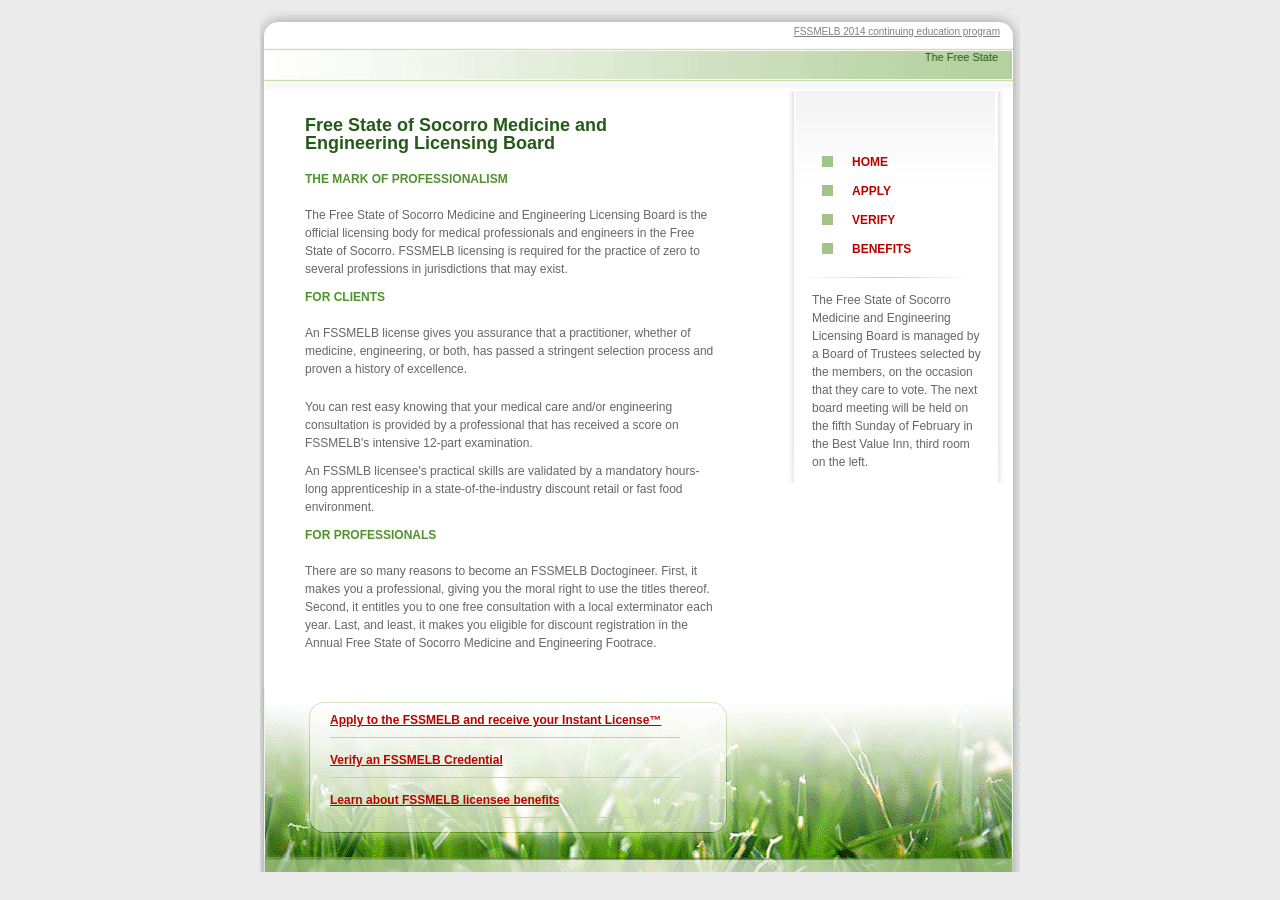
<file: www/index.html>
<!DOCTYPE html PUBLIC "-//W3C//DTD XHTML 1.0 Transitional//EN" "http://www.w3.org/TR/xhtml1/DTD/xhtml1-transitional.dtd">
<html>
<head>
<title>Free State of Socorro Medicine and Engineering Licensing Board</title>
<meta http-equiv="Content-type" content="text/html; charset=UTF-8" />
<style type="text/css" media="all">
@import "images/style.css";
</style>
</head>
<body>
<div id="page-container">
        <div id="top"><a href="http://www.youtube.com/watch?v=hnRbAaB_IWg">FSSMELB 2014 continuing education program</a>
          <div class="comment"><marquee>The Free State of Socorro Medicine and Engineering Licensing Board is proud to announce a celebration of its 50th anniversary. 2042: 50 years of excellence --- FSSMELB licensees: don't forget to submit the appropriate paperwork to the appropriate authorities before the deadline of which you have been informed</marquee></div>
  </div>
  <div id="sidebar-a">
    <div class="padding">
      <ul id="menu">
        <li><a href="/">Home</a></li>
        <li><a href="/apply.html">Apply</a></li>
        <li><a href="/verify.html">Verify</a></li>
        <li><a href="/benefits.html">Benefits</a></li>
      </ul>
    </div>
    <div id="hrgreen"></div>
    <p>The Free State of Socorro Medicine and Engineering Licensing Board is managed by a Board of Trustees selected by the members, on the occasion that they care to vote. The next board meeting will be held on the fifth Sunday of February in the Best Value Inn, third room on the left.</p>
  </div>
  <div id="content">
    <div class="padding">
      <h2>Free State of Socorro Medicine and Engineering Licensing Board</h2>
      <br />
      <h4>THE MARK OF PROFESSIONALISM</h4>
      <br />
      <p>The Free State of Socorro Medicine and Engineering Licensing Board is the official licensing body for medical professionals and engineers in the Free State of Socorro. FSSMELB licensing is required for the practice of zero to several professions in jurisdictions that may exist.</p>
      <h4>FOR CLIENTS</h4>
      <br />
      <p>An FSSMELB license gives you assurance that a practitioner, whether of medicine, engineering, or both, has passed a stringent selection process and proven a history of excellence.<p>
      <p>You can rest easy knowing that your medical care and/or engineering consultation is provided by a professional that has received a score on FSSMELB's intensive 12-part examination.</p>
      <p>An FSSMLB licensee's practical skills are validated by a mandatory hours-long apprenticeship in a state-of-the-industry discount retail or fast food environment.</p>
      <h4>FOR PROFESSIONALS</h4>
      <br />
      <p>There are so many reasons to become an FSSMELB Doctogineer. First, it makes you a professional, giving you the moral right to use the titles thereof. Second, it entitles you to one free consultation with a local exterminator each year. Last, and least, it makes you eligible for discount registration in the Annual Free State of Socorro Medicine and Engineering Footrace.</p>
    </div>
  </div>
  <div id="prefooter"> <br />
    <p><a href="/apply.html">Apply to the FSSMELB and receive your Instant License&#0153;</a></p>
    <p><a href="/verify.html">Verify an FSSMELB Credential</a></p>
    <p><a href="/benefits.html">Learn about FSSMELB licensee benefits</a></p>
  </div>
  <div id="footer"></div>
</div>
</body>
</html>
</file>
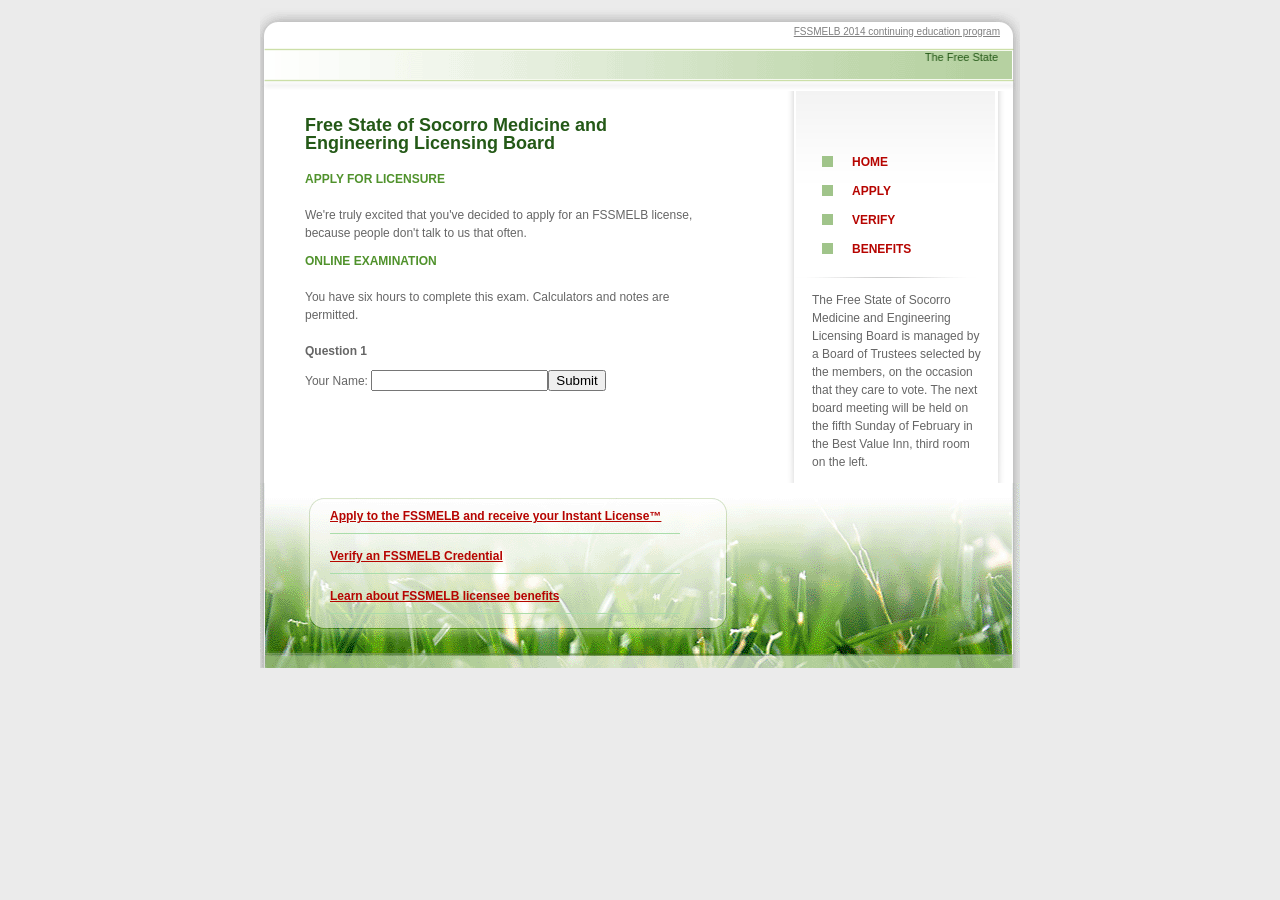
<file: www/apply.html>
<!DOCTYPE html PUBLIC "-//W3C//DTD XHTML 1.0 Transitional//EN" "http://www.w3.org/TR/xhtml1/DTD/xhtml1-transitional.dtd">
<html>
<head>
<title>Free State of Socorro Medicine and Engineering Licensing Board</title>
<meta http-equiv="Content-type" content="text/html; charset=UTF-8" />
<style type="text/css" media="all">
@import "images/style.css";
</style>
</head>
<body>
<div id="page-container">
        <div id="top"><a href="http://www.youtube.com/watch?v=hnRbAaB_IWg">FSSMELB 2014 continuing education program</a>
          <div class="comment"><marquee>The Free State of Socorro Medicine and Engineering Licensing Board is proud to announce a celebration of its 50th anniversary. 2042: 50 years of excellence --- FSSMELB licensees: don't forget to submit the appropriate paperwork to the appropriate authorities before the deadline of which you have been informed</marquee></div>
  </div>
  <div id="sidebar-a">
    <div class="padding">
      <ul id="menu">
        <li><a href="/">Home</a></li>
        <li><a href="/apply.html">Apply</a></li>
        <li><a href="/verify.html">Verify</a></li>
        <li><a href="/benefits.html">Benefits</a></li>
      </ul>
    </div>
    <div id="hrgreen"></div>
    <p>The Free State of Socorro Medicine and Engineering Licensing Board is managed by a Board of Trustees selected by the members, on the occasion that they care to vote. The next board meeting will be held on the fifth Sunday of February in the Best Value Inn, third room on the left.</p>
  </div>
  <div id="content">
    <div class="padding">
      <h2>Free State of Socorro Medicine and Engineering Licensing Board</h2>
      <br />
      <h4>APPLY FOR LICENSURE</h4>
      <br />
      <p>We're truly excited that you've decided to apply for an FSSMELB license, because people don't talk to us that often.</p>
      <h4>ONLINE EXAMINATION</h4>
      <br />
      You have six hours to complete this exam. Calculators and notes are permitted.
      <br />
      <br />
      <p><b>Question 1</b></p>
      <form method="POST" action="/cgi-bin/exam.py">
        <label>Your Name: </label><input type="text" name="name"><input type="submit">
      </form>
    </div>
  </div>
  <div id="prefooter"> <br />
    <p><a href="/apply.html">Apply to the FSSMELB and receive your Instant License&#0153;</a></p>
    <p><a href="/verify.html">Verify an FSSMELB Credential</a></p>
    <p><a href="/benefits.html">Learn about FSSMELB licensee benefits</a></p>
  </div>
  <div id="footer"></div>
</div>
</body>
</html>
</file>
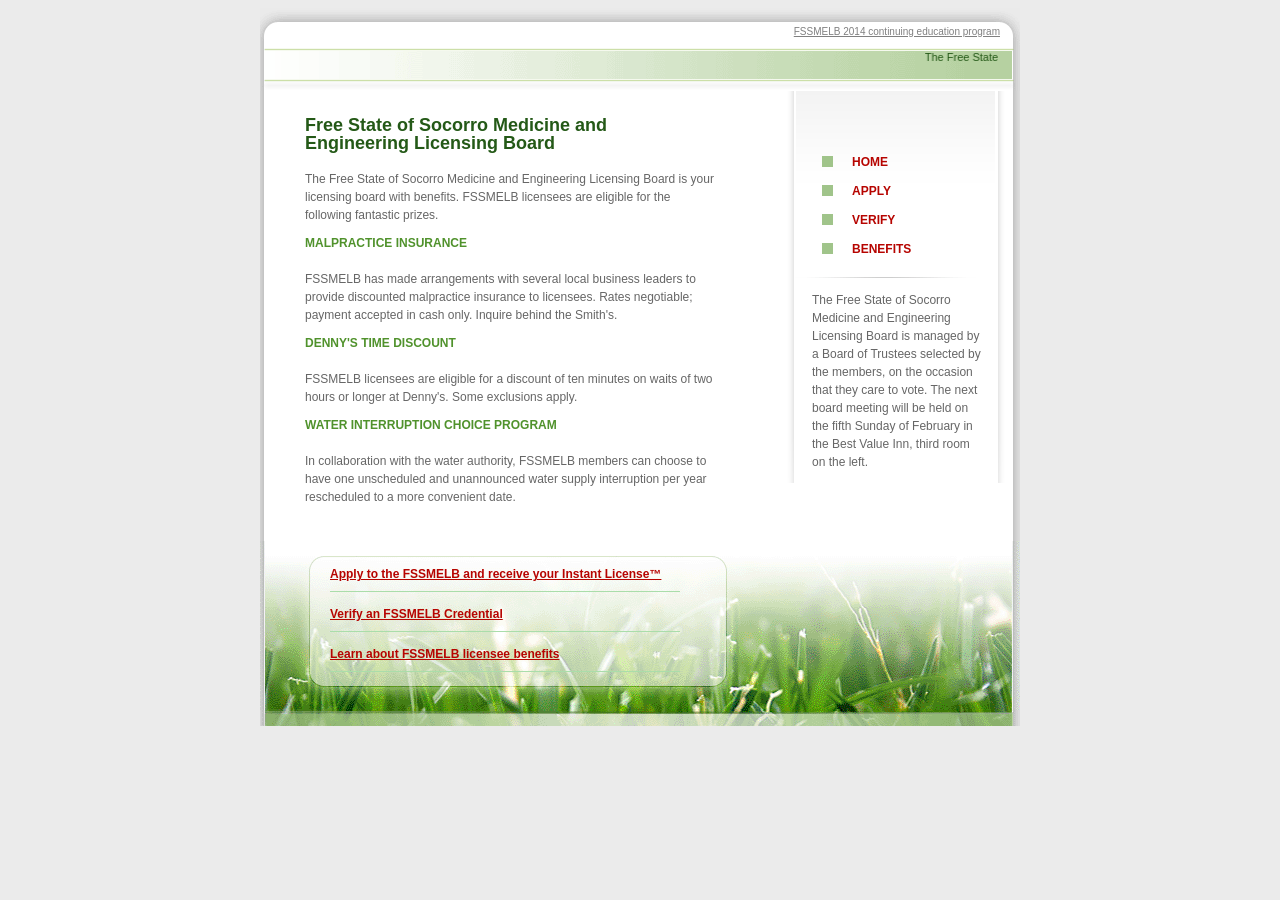
<file: www/benefits.html>
<!DOCTYPE html PUBLIC "-//W3C//DTD XHTML 1.0 Transitional//EN" "http://www.w3.org/TR/xhtml1/DTD/xhtml1-transitional.dtd">
<html>
<head>
<title>Free State of Socorro Medicine and Engineering Licensing Board</title>
<meta http-equiv="Content-type" content="text/html; charset=UTF-8" />
<style type="text/css" media="all">
@import "images/style.css";
</style>
</head>
<body>
<div id="page-container">
        <div id="top"><a href="http://www.youtube.com/watch?v=hnRbAaB_IWg">FSSMELB 2014 continuing education program</a>
          <div class="comment"><marquee>The Free State of Socorro Medicine and Engineering Licensing Board is proud to announce a celebration of its 50th anniversary. 2042: 50 years of excellence --- FSSMELB licensees: don't forget to submit the appropriate paperwork to the appropriate authorities before the deadline of which you have been informed</marquee></div>
  </div>
  <div id="sidebar-a">
    <div class="padding">
      <ul id="menu">
        <li><a href="/">Home</a></li>
        <li><a href="/apply.html">Apply</a></li>
        <li><a href="/verify.html">Verify</a></li>
        <li><a href="/benefits.html">Benefits</a></li>
      </ul>
    </div>
    <div id="hrgreen"></div>
    <p>The Free State of Socorro Medicine and Engineering Licensing Board is managed by a Board of Trustees selected by the members, on the occasion that they care to vote. The next board meeting will be held on the fifth Sunday of February in the Best Value Inn, third room on the left.</p>
  </div>
  <div id="content">
    <div class="padding">
      <h2>Free State of Socorro Medicine and Engineering Licensing Board</h2>
      <br />
      <p>The Free State of Socorro Medicine and Engineering Licensing Board is your licensing board with benefits. FSSMELB licensees are eligible for the following fantastic prizes.</p>
      <h4>MALPRACTICE INSURANCE</h4>
      <br />
      <p>FSSMELB has made arrangements with several local business leaders to provide discounted malpractice insurance to licensees. Rates negotiable; payment accepted in cash only. Inquire behind the Smith's.</p>
      <h4>DENNY'S TIME DISCOUNT</h4>
      <br />
      <p>FSSMELB licensees are eligible for a discount of ten minutes on waits of two hours or longer at Denny's. Some exclusions apply.</p>
      <h4>WATER INTERRUPTION CHOICE PROGRAM</h4>
      <br />
      <p>In collaboration with the water authority, FSSMELB members can choose to have one unscheduled and unannounced water supply interruption per year rescheduled to a more convenient date.</p>
    </div>
  </div>
  <div id="prefooter"> <br />
    <p><a href="/apply.html">Apply to the FSSMELB and receive your Instant License&#0153;</a></p>
    <p><a href="/verify.html">Verify an FSSMELB Credential</a></p>
    <p><a href="/programs.html">Learn about FSSMELB licensee benefits</a></p>
  </div>
  <div id="footer"></div>
</div>
</body>
</html>
</file>
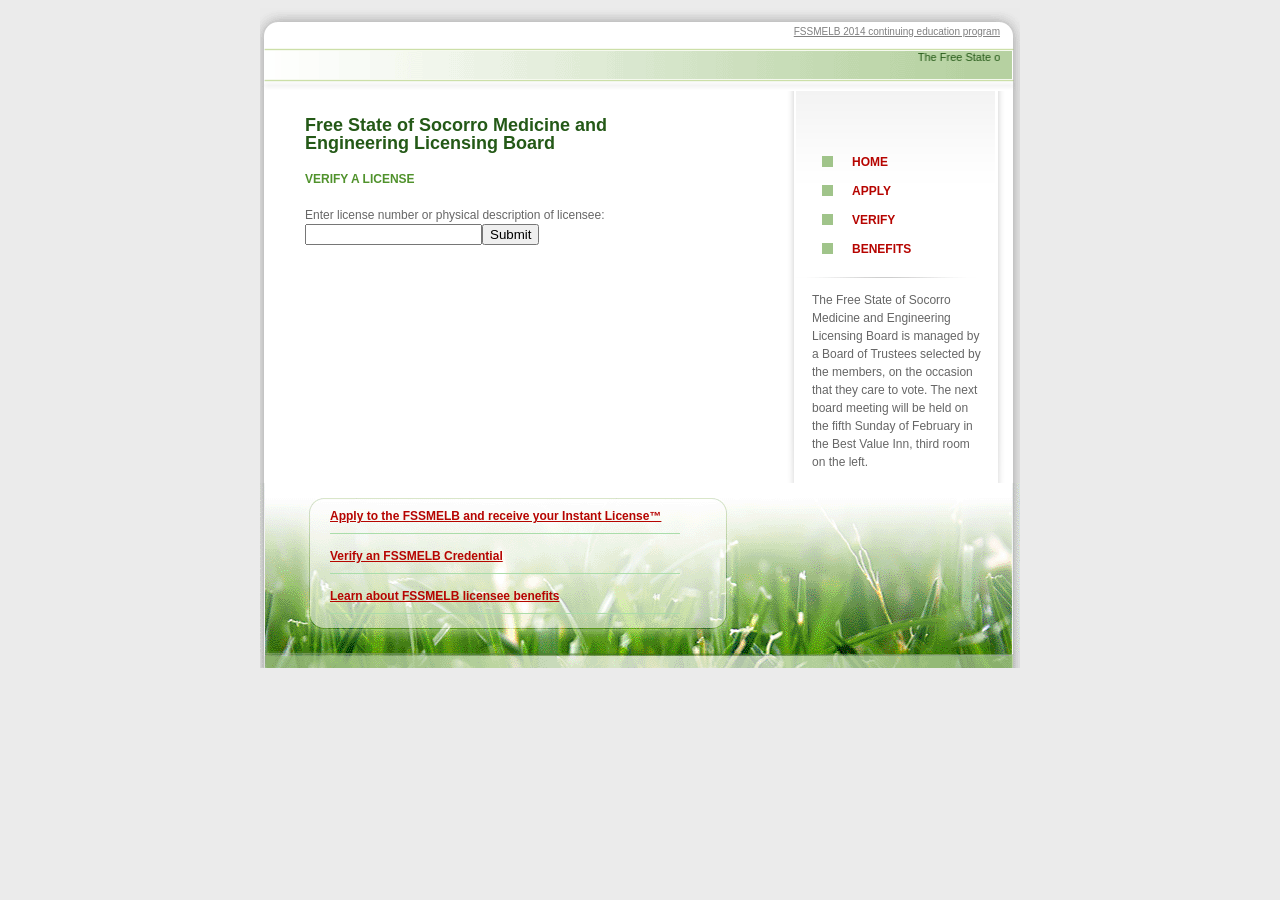
<file: www/verify.html>
<!DOCTYPE html PUBLIC "-//W3C//DTD XHTML 1.0 Transitional//EN" "http://www.w3.org/TR/xhtml1/DTD/xhtml1-transitional.dtd">
<html>
<head>
<title>Free State of Socorro Medicine and Engineering Licensing Board</title>
<meta http-equiv="Content-type" content="text/html; charset=UTF-8" />
<style type="text/css" media="all">
@import "images/style.css";
</style>
</head>
<body>
<div id="page-container">
        <div id="top"><a href="http://www.youtube.com/watch?v=hnRbAaB_IWg">FSSMELB 2014 continuing education program</a>
          <div class="comment"><marquee>The Free State of Socorro Medicine and Engineering Licensing Board is proud to announce a celebration of its 50th anniversary. 2042: 50 years of excellence --- FSSMELB licensees: don't forget to submit the appropriate paperwork to the appropriate authorities before the deadline of which you have been informed</marquee></div>
  </div>
  <div id="sidebar-a">
    <div class="padding">
      <ul id="menu">
        <li><a href="/">Home</a></li>
        <li><a href="/apply.html">Apply</a></li>
        <li><a href="/verify.html">Verify</a></li>
        <li><a href="/benefits.html">Benefits</a></li>
      </ul>
    </div>
    <div id="hrgreen"></div>
    <p>The Free State of Socorro Medicine and Engineering Licensing Board is managed by a Board of Trustees selected by the members, on the occasion that they care to vote. The next board meeting will be held on the fifth Sunday of February in the Best Value Inn, third room on the left.</p>
  </div>
  <div id="content">
    <div class="padding">
      <h2>Free State of Socorro Medicine and Engineering Licensing Board</h2>
      <br />
      <h4>VERIFY A LICENSE</h4>
      <br />
      <form method="GET" action="/vresult.html">
              <label>Enter license number or physical description of licensee: </label><input type="text" name="inpt"><input type="submit">
      </form>
    </div>
  </div>
  <div id="prefooter"> <br />
    <p><a href="/apply.html">Apply to the FSSMELB and receive your Instant License&#0153;</a></p>
    <p><a href="/verify.html">Verify an FSSMELB Credential</a></p>
    <p><a href="/benefits.html">Learn about FSSMELB licensee benefits</a></p>
  </div>
  <div id="footer"></div>
</div>
</body>
</html>
</file>
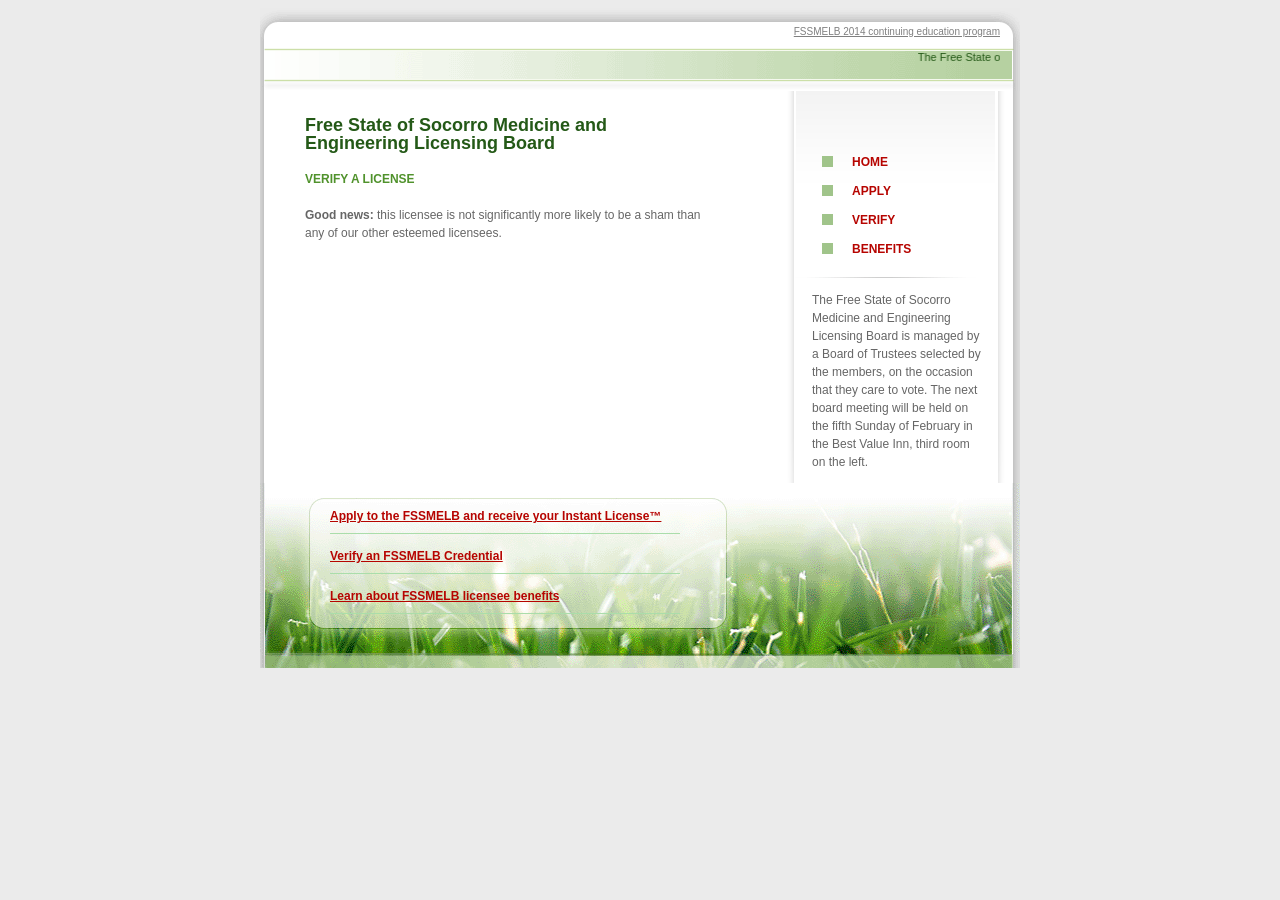
<file: www/vresult.html>
<!DOCTYPE html PUBLIC "-//W3C//DTD XHTML 1.0 Transitional//EN" "http://www.w3.org/TR/xhtml1/DTD/xhtml1-transitional.dtd">
<html>
<head>
<title>Free State of Socorro Medicine and Engineering Licensing Board</title>
<meta http-equiv="Content-type" content="text/html; charset=UTF-8" />
<style type="text/css" media="all">
@import "images/style.css";
</style>
</head>
<body>
<div id="page-container">
        <div id="top"><a href="http://www.youtube.com/watch?v=hnRbAaB_IWg">FSSMELB 2014 continuing education program</a>
          <div class="comment"><marquee>The Free State of Socorro Medicine and Engineering Licensing Board is proud to announce a celebration of its 50th anniversary. 2042: 50 years of excellence --- FSSMELB licensees: don't forget to submit the appropriate paperwork to the appropriate authorities before the deadline of which you have been informed</marquee></div>
  </div>
  <div id="sidebar-a">
    <div class="padding">
      <ul id="menu">
        <li><a href="/">Home</a></li>
        <li><a href="/apply.html">Apply</a></li>
        <li><a href="/verify.html">Verify</a></li>
        <li><a href="/benefits.html">Benefits</a></li>
      </ul>
    </div>
    <div id="hrgreen"></div>
    <p>The Free State of Socorro Medicine and Engineering Licensing Board is managed by a Board of Trustees selected by the members, on the occasion that they care to vote. The next board meeting will be held on the fifth Sunday of February in the Best Value Inn, third room on the left.</p>
  </div>
  <div id="content">
    <div class="padding">
      <h2>Free State of Socorro Medicine and Engineering Licensing Board</h2>
      <br />
      <h4>VERIFY A LICENSE</h4>
      <br />
      <p><b>Good news:</b> this licensee is not significantly more likely to be a sham than any of our other esteemed licensees.</p>
    </div>
  </div>
  <div id="prefooter"> <br />
    <p><a href="/apply.html">Apply to the FSSMELB and receive your Instant License&#0153;</a></p>
    <p><a href="/verify.html">Verify an FSSMELB Credential</a></p>
    <p><a href="/benefits.html">Learn about FSSMELB licensee benefits</a></p>
  </div>
  <div id="footer"></div>
</div>
</body>
</html>
</file>
